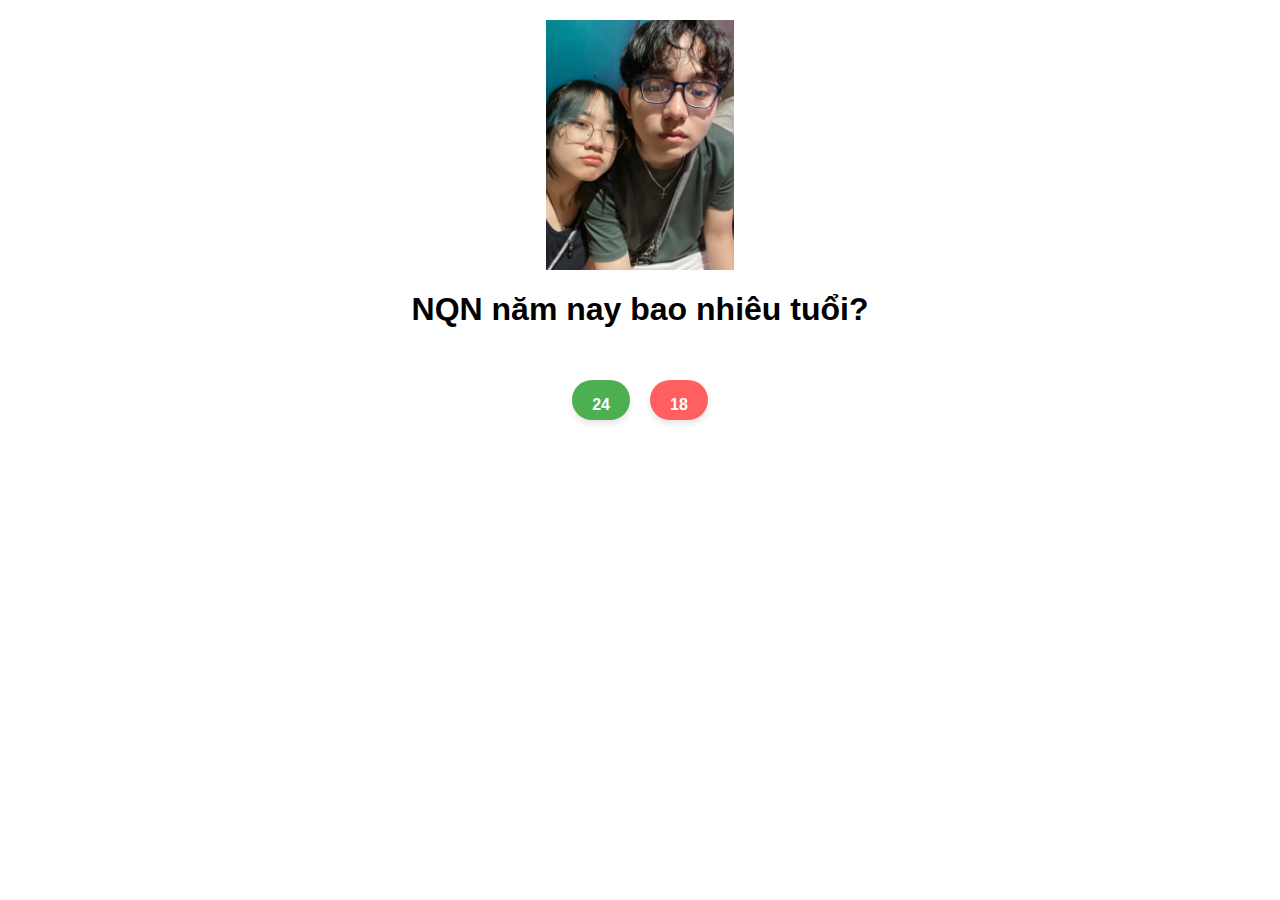
<file: question.html>
<!DOCTYPE html>
<html lang="en">
<head>
    <meta charset="UTF-8" />
    <meta name="viewport" content="width=device-width, initial-scale=1.0" />
    <title>( ͡° ͜ʖ ͡°)</title>
    <link rel="stylesheet" href="./public/css/style.css" />
    <style>
	    .toggle-button {
	        background-color: #4caf50; /* Green */
	        border: none;
	        color: white;
	        padding: 10px 20px;
	        text-align: center;
	        text-decoration: none;
	        display: inline-block;
	        font-size: 16px;
	        margin: 10px 0; /* Increased margin for better spacing */
	        cursor: pointer;
	        border-radius: 5px; /* Rounded corners */
	        transition: background-color 0.3s ease;
	    }
	
	    .toggle-button:hover {
	        background-color: #45a049; /* Darker green */
	    }
	
	    /* Styling for hidden paragraphs */
	    .hidden {
	        display: none;
	    }
    </style>
</head>
<body>
    <div class="container">
        <img id="banner" src="./public/images/pic1.jpeg" alt="banner" />
        <h1 id="question-heading">NQN năm nay bao nhiêu tuổi?</h1>
        <div class="buttons">
            <button id="yes-button"><p>24</p></button>
            <button id="no-button"><p>18</p></button>
        </div>
        <div class="message">
            <h2 id="success-message">Chúc mừng sinh nhật tuổi 24 kaka :></h2>
            <h4>From: Your piggie ;)</a></h4>
            <img src="./public/images/kal.jpeg" height="150" />
			<p></p>
			<button class="toggle-button">Tiếp này</button>
	        <p class="hidden">Sinloi vì dạo này em bận wa, không có nhiều thời gian chuẩn bị lắm. Chỉ kịp làm thế này thoy =)).</p>
	        <button class="toggle-button hidden">Nữa này</button>
	        <p class="hidden">Hope u like this little gift :>. Dun worri, it did not take much time (as u can tell) =)). Em vẫn ổn.</p>
	        <button class="toggle-button hidden">Hết chưa ta?</button>
	        <p class="hidden">Happy birthday to u sweetie ପ(๑•ᴗ•๑)ଓ ♡ </p>
			<button class="toggle-button hidden">Hết thật chưa ta?</button>
	        <p class="hidden">Tuổi mới trẻ khoẻ nhiều tiền, để còn nuôi em nhé =)) </p>
			<button class="toggle-button hidden">Thôi nốt cái này =))</button>
		    <p class="hidden">Yêu anh nhiều nhiều. And thanks for being patient till now =)))</p>
        </div>
        <!-- Buttons to toggle paragraph visibility -->
        
    </div>
    <script src="./public/js/script.js"></script>
    <script>
        // JavaScript to toggle paragraph visibility and show next button
        var toggleButtons = document.querySelectorAll('.toggle-button');
        toggleButtons.forEach(function(button, index) {
            button.addEventListener('click', function() {
                var paragraphs = document.querySelectorAll('.hidden');
                paragraphs[index].classList.toggle('hidden');
                // Show the next button if available
                if (index + 1 < toggleButtons.length) {
                    toggleButtons[index + 1].style.display = 'block';
                }
            });
        });
    </script>
</body>
</html>
</file>
<file: public/css/style.css>
body {
    background-color: white;
    font-family: Arial, sans-serif;
    margin: 0;
    padding: 0;
    display: flex;
    justify-content: center;
    align-items: center;
    flex-direction: column;
}

.buttons {
    display: flex;
    justify-content: center;
    margin-top: 20px;
    flex-direction: row;
    align-items: end;
    flex-wrap: wrap;
}

#banner {
    max-width: 100%;
    height: 250px;
    object-fit: cover; /* Crop the image to cover the container */
}

#no-button,
#yes-button {
    margin: 10px;
    color: white;
    border: none;
    cursor: pointer;
    height: 40px;
    width: auto;
    padding: 0 20px;
    font-size: 16px;
    font-weight: bold;
    text-transform: uppercase;
    border-radius: 20px;
    outline: none; /* Remove outline on focus */
}

#no-button {
    background-color: #ff5f5f; /* Red */
}

#yes-button {
    background-color: #4caf50; /* Green */
}

#no-button:hover,
#yes-button:hover {
    opacity: 0.8; /* Reduce opacity on hover */
}

#no-button:active,
#yes-button:active {
    transform: translateY(2px); /* Add slight downward movement on click */
}

/* Add a box shadow for depth */
#no-button,
#yes-button {
    box-shadow: 0 4px 6px rgba(0, 0, 0, 0.1);
}

/* Make responsive for mobile */
@media (max-width: 768px) {
    body {
        padding: 0 20px;
    }
}

/* .container {
    display: flex;
    justify-content: center;
    align-items: center;
    flex-direction: column;
    margin-top: 20px;
    padding: 20px;
    text-align: center;
} */

.container {
        display: flex;
        flex-direction: column;
        align-items: center; /* Center horizontally */
        justify-content: center; /* Center vertically */
		flex-direction: column;
	    padding: 20px;
}

.message {
    display: none;
}

.banner-img {
    width: 100%;
    height: auto;
    margin-top: 20px;

    img {
        width: auto;
        height: 250px;
    }
}

.creator {
    text-decoration: none;
    color: #333;
}

.creator:visited {
    text-decoration: none;
    color: #333;
}

.creator:hover {
    text-decoration: underline;
    color: #555;
}


/* CSS For Mobile */
@media (max-width: 768px) {
    .language-selector {
        position: unset;
        margin-top: 30px;
        font-family: Arial, sans-serif;
        display: flex;
        flex-direction: row;
        justify-content: center;
        align-items: center;
        width: 100%;
    }
}
</file>
